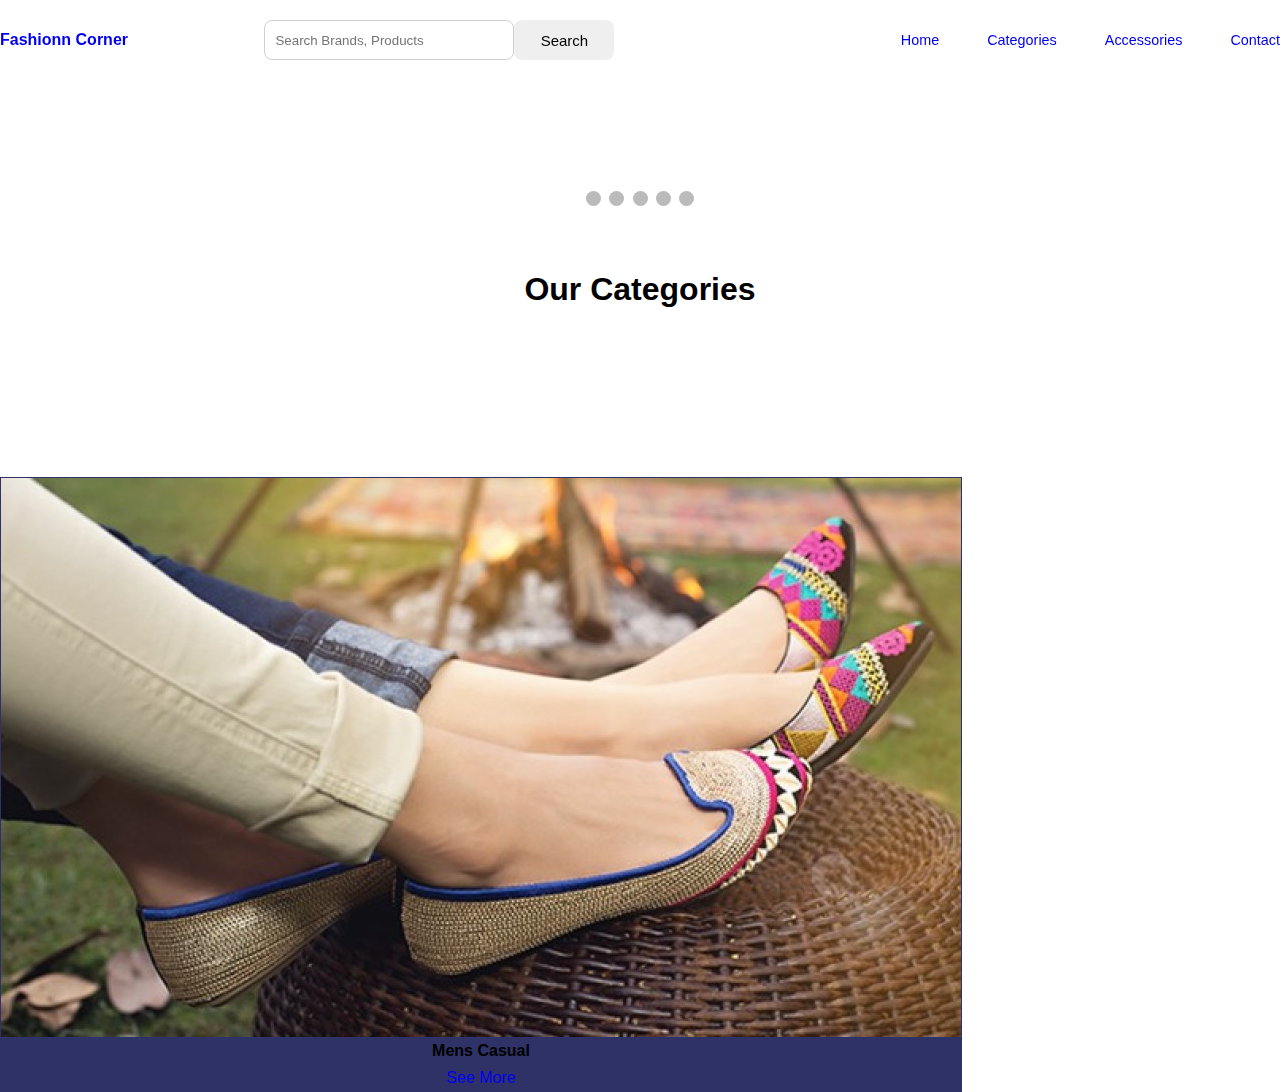
<file: index.html>
<!DOCTYPE html>
<html lang="en">

<head>
  <meta charset="UTF-8">
  <meta http-equiv="X-UA-Compatible" content="IE=edge">
  <meta name="viewport" content="width=device-width, initial-scale=1.0">
  <title>Fashion Corner</title>
  <!-- Iconscout cdn -->
  <link rel="stylesheet" href="https://unicons.iconscout.com/release/v2.1.6/css/unicons.css">

  <!-- Google fonts(Montserrat) -->
  <link rel="preconnect" href="https://fonts.googleapis.com">
  <link rel="preconnect" href="https://fonts.gstatic.com" crossorigin>
  <link href="https://fonts.googleapis.com/css2?family=Montserrat:wght@300;400;500;600;700;800;900&display=swap"
    rel="stylesheet">

  <!-- Swiper.Js -->
  <link rel="stylesheet" href="https://unpkg.com/swiper@8/swiper-bundle.min.css" />

  <link rel="stylesheet" href="style.css">

  <style>
    * {
      box-sizing: border-box;
    }

    body {
      font-family: Verdana, sans-serif;
    }

    .mySlides {
      display: none;
    }

    img {
      vertical-align: middle;
    }

    /* Slideshow container */

    .outer {
      padding-top: 10rem;
      /* background-color: #717171; */
    }

    .slideshow-container {
      max-width: 800px;
      position: relative;
      margin: auto;
    }

    /* Caption text */
    .text {
      color: #f2f2f2;
      font-size: 15px;
      padding: 8px 12px;
      position: absolute;
      bottom: 8px;
      width: 100%;
      text-align: center;
    }

    /* Number text (1/3 etc) */
    .numbertext {
      color: #f2f2f2;
      font-size: 12px;
      padding: 8px 12px;
      position: absolute;
      top: 0;
    }

    /* The dots/bullets/indicators */
    .dot {
      height: 15px;
      width: 15px;
      margin: 0 2px;
      background-color: #bbb;
      border-radius: 50%;
      display: inline-block;
      transition: background-color 0.6s ease;
    }

    .active {
      background-color: #717171;
    }

    /* Fading animation */
    .fade {
      -webkit-animation-name: fade;
      -webkit-animation-duration: 1.5s;
      animation-name: fade;
      animation-duration: 1.5s;
    }

    /* .text{
            color: purple;
        } */

    @-webkit-keyframes fade {
      from {
        opacity: .4
      }

      to {
        opacity: 1
      }
    }

    @keyframes fade {
      from {
        opacity: .4
      }

      to {
        opacity: 1
      }
    }

    /* On smaller screens, decrease text size */
    @media only screen and (max-width: 300px) {
      .text {
        font-size: 11px
      }
    }
  </style>
</head>

<body>
  <!-- Start of Navbar -->
  <nav>
    <div class="container nav_container">
      <a href="index.html">
        <h4>Fashionn Corner</h4>
      </a>
      <div class="search">
        <input type="text" class="search-box" placeholder="search brands, products">
        <button class="search-btn">Search</button>
      </div>
      <ul class="nav_menu">
        <li><a href="index.html">Home</a></li>
        <li><a href="Brands.html">Categories</a></li>
        <li><a href="accessories.html">Accessories</a></li>
        <li><a href="Contact.html">Contact</a></li>
      </ul>
    </div>
  </nav>

  <div class="outer">
    <div class="slideshow-container">
      <div class="mySlides fade">
        <!-- <div class="numbertext">1 / 8</div> -->
        <img src="./images/cloth2.jpg" style="width:100%">
        <div class="text">Picnic And Party</div>
      </div>

      <div class="mySlides fade">
        <!-- <div class="numbertext">6 / 8</div> -->
        <img src="./images/shoe2.jpg" style="width:100%">
        <div class="text">Mens Wear</div>
      </div>

      <div class="mySlides fade">
        <!-- <div class="numbertext">7 / 8</div> -->
        <img src="./images/perfume1.jpg" style="width:100%">
        <div class="text">Girls Perfumes</div>
      </div>

      <div class="mySlides fade">
        <!-- <div class="numbertext">8 / 8</div> -->
        <img src="./images/perfume1.jpg.jpg" style="width:100%">
        <div class="text">Mens Perfumes</div>
      </div>


      <div class="mySlides fade">
        <!-- <div class="numbertext">8 / 8</div> -->
        <img src="./images/cosmetic.jpg" style="width:100%">
        <div class="text">Cosmetic</div>
      </div>
    </div>

    <br>

    <div style="text-align:center">
      <span class="dot"></span>
      <span class="dot"></span>
      <span class="dot"></span>
      <span class="dot"></span>
      <span class="dot"></span>

    </div>
  </div>

 <div class="categories">
   <h1>Our Categories</h1>
   <section class="courses">
    <div class="container courses_container">
        <article class="course">
            <div class="course_image">
                <img src="./images/causal1.jpg">
            </div>
            <div class="course_info">
                <h4>Mens Casual</h4>
                <a href="categories.html" class="btn btn-primary">See More</a>
            </div>
        </article>
    </div>
</section>
 </div>



  <!-- <script>
    var slideIndex = 0;
    showSlides();

    function showSlides() {
      var i;
      var slides = document.getElementsByClassName("mySlides");
      var dots = document.getElementsByClassName("dot");
      for (i = 0; i < slides.length; i++) {
        slides[i].style.display = "none";
      }
      slideIndex++;
      if (slideIndex > slides.length) { slideIndex = 1 }
      for (i = 0; i < dots.length; i++) {
        dots[i].className = dots[i].className.replace(" active", "");
      }
      slides[slideIndex - 1].style.display = "block";
      dots[slideIndex - 1].className += " active";
      setTimeout(showSlides, 2000); // Change image every 2 seconds
    }
  </script> -->
</body>

</html>
</file>
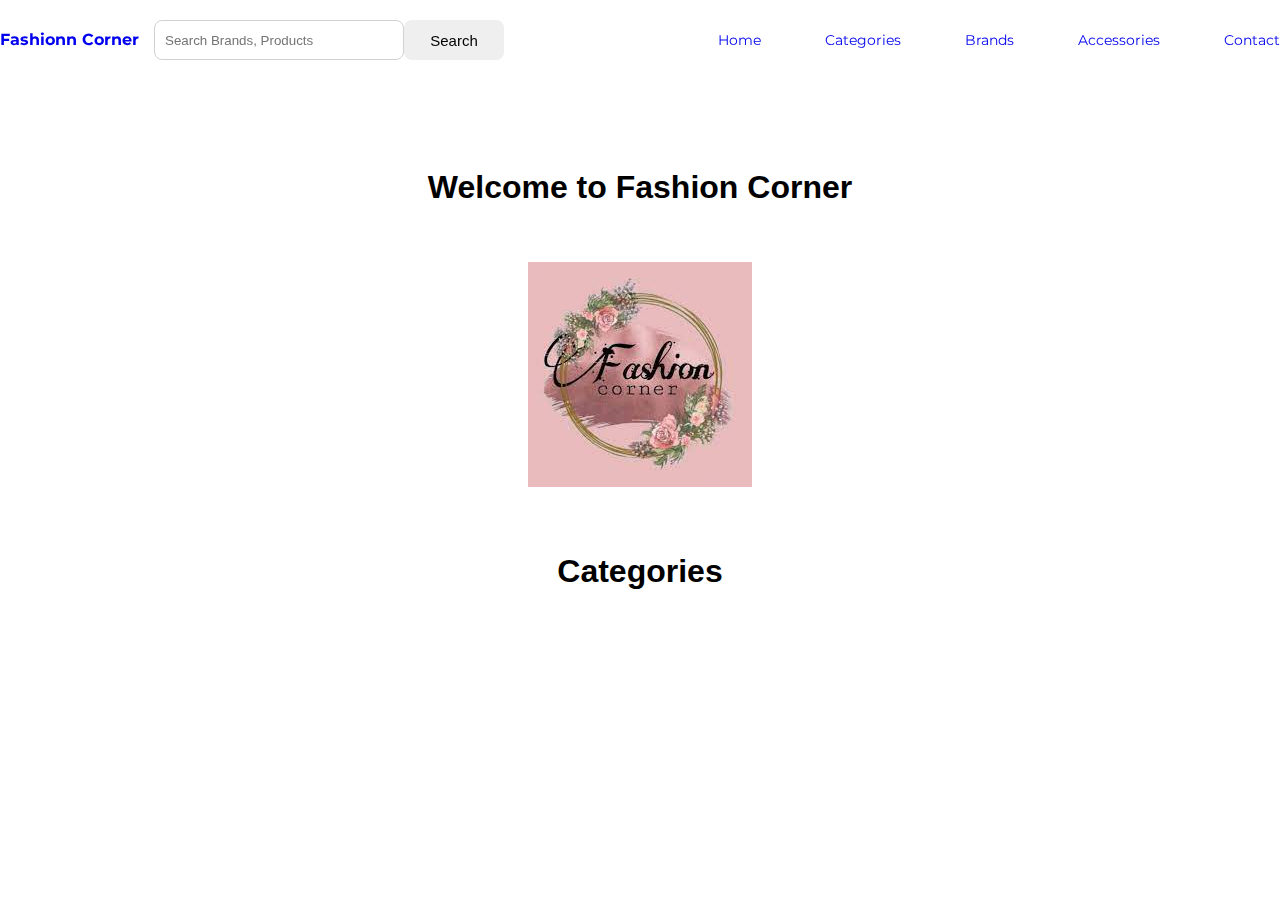
<file: index1.html>
<!DOCTYPE html>
<html lang="en">

<head>
    <meta charset="UTF-8">
    <meta http-equiv="X-UA-Compatible" content="IE=edge">
    <meta name="viewport" content="width=device-width, initial-scale=1.0">
    <title>Document</title>

    <!-- Google fonts(Montserrat) -->
    <link rel="preconnect" href="https://fonts.googleapis.com">
    <link rel="preconnect" href="https://fonts.gstatic.com" crossorigin>
    <link href="https://fonts.googleapis.com/css2?family=Montserrat:wght@300;400;500;600;700;800;900&display=swap"
        rel="stylesheet">

    <style>
        * {
            margin: 0;
            padding: 0;
            border: 0;
            outline: 0;
            text-decoration: none;
            list-style: none;
            box-sizing: border-box;
        }

        body {
            font-family: 'Montserrat', sans-serif;
            line-height: 1.7;
            color: var(--color-white);
        }

        nav {
            background-color: transparent;
            width: 100vw;
            height: 5rem;
            position: fixed;
            top: 0;
            z-index: 11;
        }

        .nav_container {
            height: 100%;
            display: flex;
            justify-content: space-between;
            align-items: center;
        }

        .nav_menu {
            display: flex;
            align-items: center;
            gap: 4rem;
        }

        .nav_menu a {
            font-size: 0.9rem;
            transition: var(--transition);
        }

        .nav_menu a:hover {
            color: var(--color-bg2);
        }

        .search {
            width: 500px;
            display: flex;
        }

        .search-box {
            width: 50%;
            height: 40px;
            padding: 10px;
            align-items: center;
            border: 1px solid #d1d1d1;
            text-transform: capitalize;
            background: none;
            color: #a9a9a9;
            outline: none;
            border-radius: 8px;
        }

        .search-btn {
            width: 20%;
            height: 40px;
            padding: 10px 20px;
            border: none;
            cursor: pointer;
            /* background: black; */
            /* color: ; */
            text-transform: capitalize;
            font-size: 15px;
            border-radius: 8px;
        }

        .main {
            padding-top: 10rem;
            text-align: center;
            font-weight: bold;
            font-family: 'Franklin Gothic Medium', 'Arial Narrow', Arial, sans-serif;
        }

        .img {
            padding-top: 3rem;
            text-align: center;
        }
        .main-1{
            text-align: center;
            padding-top: 3rem;
            font-family: 'Franklin Gothic Medium', 'Arial Narrow', Arial, sans-serif;
        }
    </style>
</head>

<body>
    <div class="o">
        <nav>
            <div class="f"></div>
            <div class="container nav_container">
                <a href="index.html">
                    <h4>Fashionn Corner</h4>
                </a>
                <ul class="nav_menu">
                    <div class="search">
                        <input type="text" class="search-box" placeholder="search brands, products">
                        <button class="search-btn">Search</button>
                    </div>
                    <!-- <button id="open-menu-btn"><i class="uil uil-users-alt"></i></button>
              <button id="close-menu-btn"><i class="uil uil-shopping-cart"></i></button> -->
                    <li><a href="index1.html">Home</a></li>
                    <li><a href="index.html">Categories</a></li>
                    <li><a href="Brands.html">Brands</a></li>
                    <li><a href="accessories.html">Accessories</a></li>
                    <li><a href="Contact.html">Contact</a></li>
                </ul>
            </div>
        </nav>

        <div class="main">
            <h1>Welcome to Fashion Corner</h1>
        </div>
        <div class="img">
            <img src="./images/Fas.jpeg">
        </div>
        <div class="main-1">
            <h1>Categories</h1>
        </div>
    </div>
</body>

</html>
</file>
<file: style.css>
*{
    margin: 0;
    padding: 0;
    border: 0;
    outline: 0;
    text-decoration: none;
    list-style: none;
    box-sizing: border-box;
}
:root{
    --color-primary:#6c63ff;
    --color-success:#00bf8e;
    --color-warning:#f7c94b;
    --color-danger:#f75842;
    --color-danger-variant:rgba(247,88,66.0.4);
    --color-white:#fff;
    --color-light:rgba(255,255,255,0.7);
    --color-black:#000;
    --color-bg:#1f2641;
    --color-bg1:#2e3267;
    --color-bg2:#424890;

    --container-width-lg:80%;
    --container-width-md:90%;
    --container-width-sm:94%;

    --transition: all 400ms ease;
}

body{
    font-family: 'Montserrat', sans-serif;
    line-height: 1.7;
    color: var(--color-white);
    /* background: ; */
}
nav{
    background-color: transparent;
    width: 100vw;
    height: 5rem;
    position: fixed;
    top: 0;
    z-index: 11;
}
.nav_container{
    height: 100%;
    display: flex;
    justify-content: space-between;
    align-items: center;
}
.nav_menu{
    display: flex;
    align-items: center;
    gap: 3rem;
}
.nav_menu a{
    font-size: 0.9rem;
    transition: var(--transition);
}
.nav_menu a:hover{
    color: var(--color-bg2);
}

.search{
    width: 500px;
    display: flex;
}
.search-box{
    width: 50%;
    height: 40px;
    padding: 10px;
    align-items: center;
    border: 1px solid #d1d1d1;
    text-transform: capitalize;
    background: none;
    color: #a9a9a9;
    outline: none;
    border-radius: 8px;
}
.search-btn{
    width: 20%;
    height: 40px;
    padding: 10px 20px;
    border: none;
    cursor: pointer;
    /* background: black; */
    /* color: ; */
    text-transform: capitalize;
    font-size: 15px;
    border-radius: 8px;
}

.categories{
    text-align: center;
    padding-top: 3rem;
    font-family: 'Franklin Gothic Medium', 'Arial Narrow', Arial, sans-serif;
    color: #000;
}
.courses{
    margin-top: 10rem;
}
.courses_container{
    display: grid;
    grid-template-columns: repeat(3, 1fr);
    gap: 2rem;
}
.course{
    background: var(--color-bg1);
    text-align: center;
    border: 1px solid transparent;
    transition: var(--transition);
} 
.course:hover{
    background: transparent;
    border-color: var(--color-primary);
}
</file>
